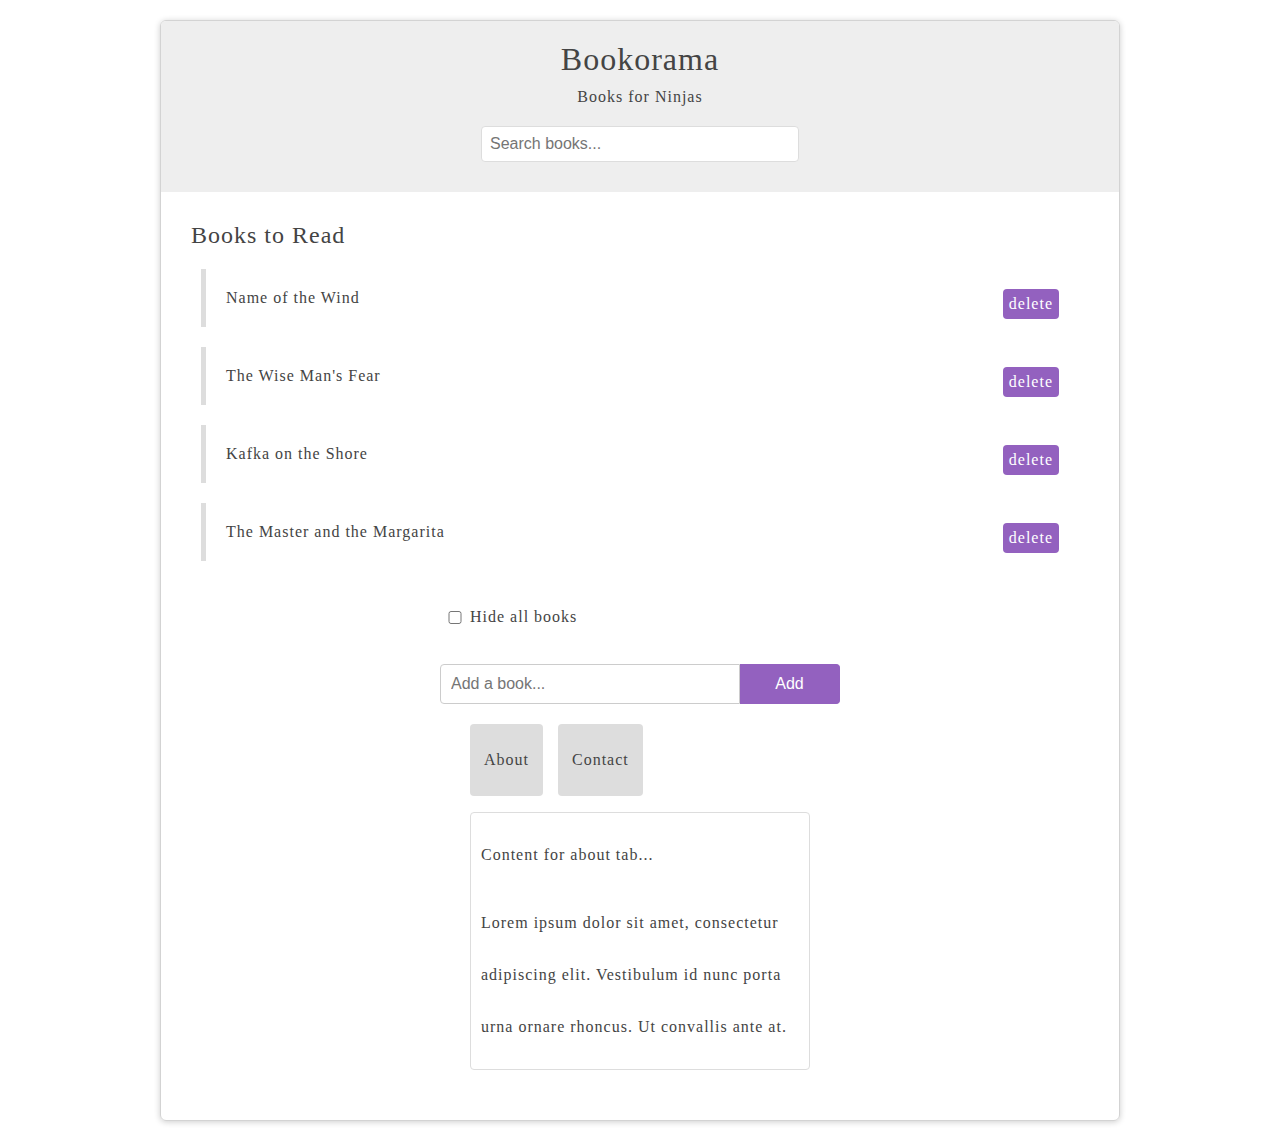
<file: index.html>
<!DOCTYPE html>
<html>

<head>
  <meta charset="utf-8">
  <link href="styles.css" rel="stylesheet" />
  <script src="app.js"></script>
  <title>JavaScript DOM Tutorials</title>
</head>

<body>
  <div id="wrapper">
    <header>
      <div id="page-banner">
        <h1 class="title">Bookorama</h1>
        <p>Books for Ninjas</p>
        <form id="search-books">
          <input type="text" placeholder="Search books..." />
        </form>
      </div>
    </header>
    <div id="book-list">
      <h2 class="title">Books to Read</h2>
      <ul>
        <li>
          <span class="name">Name of the Wind</span>
          <span class="delete">delete</span>
        </li>
        <li>
          <span class="name">The Wise Man's Fear</span>
          <span class="delete">delete</span>
        </li>
        <li>
          <span class="name">Kafka on the Shore</span>
          <span class="delete">delete</span>
        </li>
        <li>
          <span class="name">The Master and the Margarita</span>
          <span class="delete">delete</span>
        </li>
      </ul>
    </div>
    <form id="add-book">
      <input type="checkbox" id="hide" />
      <label for="hide">Hide all books</lable>
        <input type="text" placeholder="Add a book..." />
        <button>Add</button>
    </form>
    <div id="tabbed-content">
      <ul class="tabs">
        <li data-target="#about" class="active">About</li>
        <li data-target="#contact">Contact</li>
      </ul>
      <div class="panel active" id="about">
        <p>Content for about tab...</p>
        <p>Lorem ipsum dolor sit amet, consectetur adipiscing elit. Vestibulum id nunc porta urna ornare rhoncus. Ut convallis ante at.</p>
      </div>
      <div class="panel" id="contact">
        <p>Content for contact tab...</p>
        <p>Lorem ipsum dolor sit amet, consectetur adipiscing elit. Vestibulum id nunc porta urna ornare rhoncus. Ut convallis ante at.</p>
      </div>
    </div>

  </div>
</body>
</file>
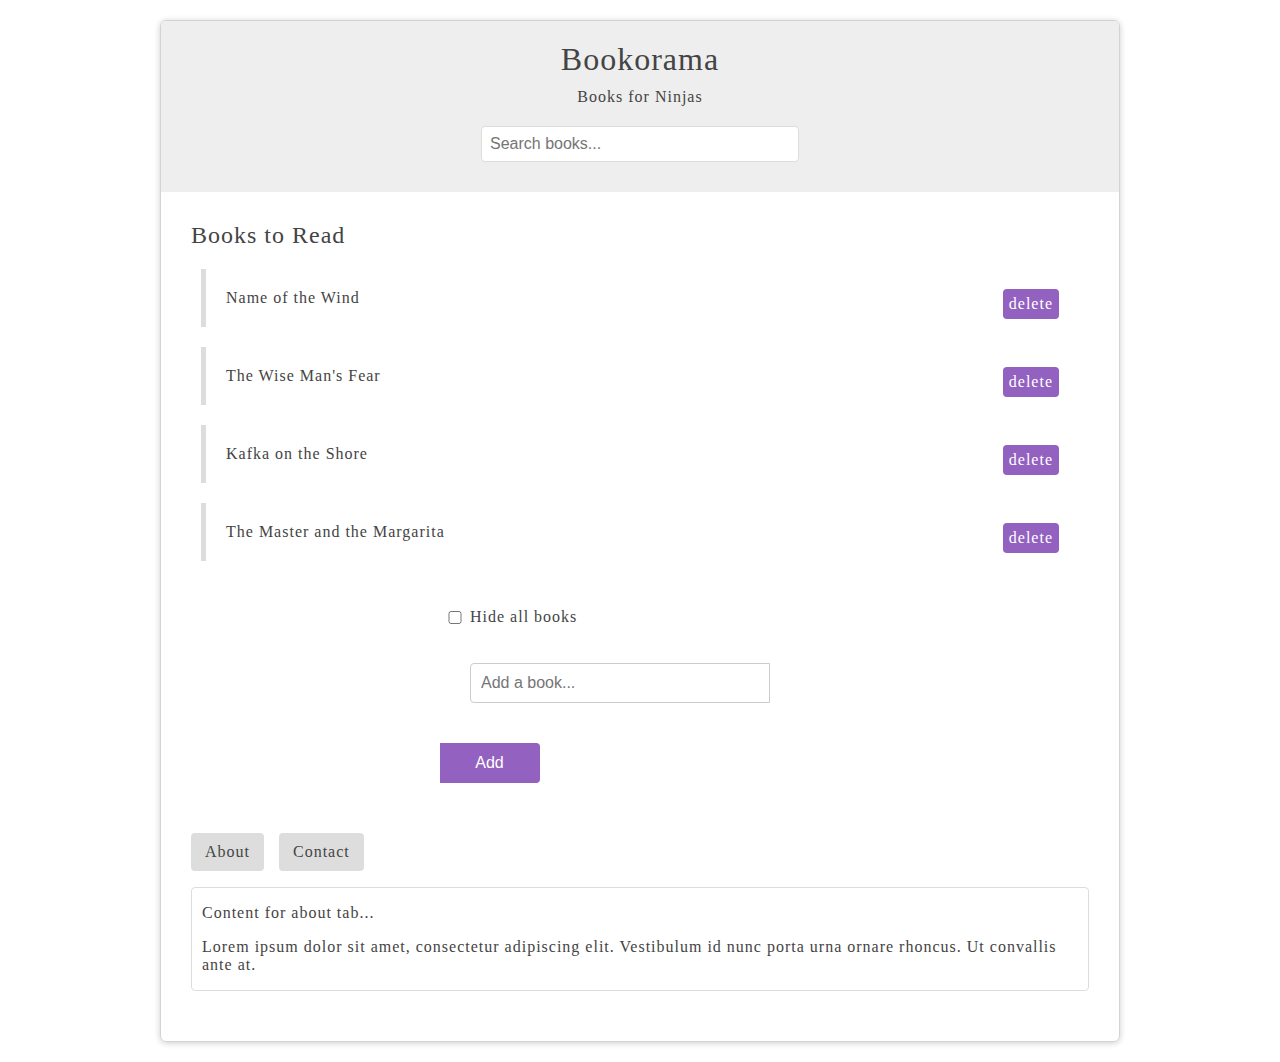
<file: index2.html>
<!DOCTYPE html>
<html>
  <head>
    <meta charset="utf-8">
    <link href="styles2.css" rel="stylesheet" />
    <title>JavaScript DOM Tutorials</title>
    <script src="app2.js"></script>
  </head>
  <body>
  	<div id="wrapper">
	    <header>
	    	<div id="page-banner">
	    		<h1 class="title">Bookorama</h1>
          <p>Books for Ninjas</p>
          <form id="search-books">
            <input type="text" placeholder="Search books..." />
          </form>
	    	</div>
	    </header>
	    <div id="book-list">
	    	<h2 class="title">Books to Read</h2>
	    	<ul>
	    		<li>
	    			<span class="name">Name of the Wind</span>
	    			<span class="delete">delete</span>
	    		</li>
	    		<li>
	    			<span class="name">The Wise Man's Fear</span>
	    			<span class="delete">delete</span>
	    		</li>
	    		<li>
	    			<span class="name">Kafka on the Shore</span>
	    			<span class="delete">delete</span>
	    		</li>
	    		<li>
	    			<span class="name">The Master and the Margarita</span>
	    			<span class="delete">delete</span>
	    		</li>
	    	</ul>
	    </div>
	    <form id="add-book">
        <input type="checkbox" id="hide" />
        <label for="hide">Hide all books</label>
	    	<input type="text" placeholder="Add a book..." />
	    	<button>Add</button>
	    </form>
      <div id="tabbed-content">
        <ul class="tabs">
          <li data-target="#about" class="active">About</li>
          <li data-target="#contact">Contact</li>
        </ul>
        <div class="panel active" id="about">
          <p>Content for about tab...</p>
          <p>Lorem ipsum dolor sit amet, consectetur adipiscing elit. Vestibulum id nunc porta urna ornare rhoncus. Ut convallis ante at.</p>
        </div>
        <div class="panel" id="contact">
          <p>Content for contact tab...</p>
          <p>Lorem ipsum dolor sit amet, consectetur adipiscing elit. Vestibulum id nunc porta urna ornare rhoncus. Ut convallis ante at.</p>
        </div>
      </div>
    </div>
  </body>
</html>
</file>
<file: styles.css>
body{
    font-family: Tahoma;
    color: #444;
    letter-spacing: 1px;
}

h1, h2{
    font-weight: normal;
}

#wrapper{
    width: 90%;
    max-width: 960px;
    margin: 20px auto;
    border-radius: 6px;
    box-shadow: 0px 1px 6px rgba(0,0,0,0.2);
    box-sizing: border-box;
    padding: 0 0 20px;
    overflow: hidden;
    border: 1px solid lightgray;
}

#page-banner{
    background: #eee ;
    padding: 10px 0;

}

#page-banner h1, #page-banner p{
    width: 100%;
    text-align: center;
    margin: 10px 0;
}

#page-banner input{
    width: 90%;
    max-width: 300px;
    margin: 20px auto;
    display: block;
    padding: 8px;
    border: 1px solid #ddd;
    border-radius: 4px;
    font-size: 16px;
    color: #444;
}

#book-list, #add-book, #tabbed-content{
    margin: 30px;
}

#book-list ul, #tabbed-content ul{
    list-style-type: none;
    padding: 0;
}

#book-list li{
    padding: 20px;
    border-left: 5px solid #ddd;
    margin: 20px 10px;
}

#book-list li:hover{
    border-color: #9361bf;
}

.delete{
    float: right;
    background: #9361bf;
    padding: 6px;
    border-radius: 4px;
    cursor: pointer;
    color: white;
}

.delete:hover{
    background: #333;
}

#add-book{
    width: 400px;
    margin: 0 auto;
}

#add-book input{
    display: block;
    margin: 20px 0;
    padding: 10px;
    border: 1px solid #ccc;
    font-size: 16px;
    border-radius: 4px 0 0 4px;
    box-sizing: border-box;
    width: 300px;
    float: left;
    clear: both;
}

#add-book button{
    border: 1px solid #9361bf;
    background: #9361bf;
    padding: 10px 20px;
    font-size: 16px;
    display: inline-block;
    margin: 0;
    border-radius: 0 4px 4px 0;
    cursor: pointer;
    width: 100px;
    float: left;
    margin: 20px 0;
    border-left: 0;
    color: white;
}

#add-book:after{
    content: '';
    display: block;
    clear: both;
}

#add-book #hide{
  width: 30px;
}

#add-book label{
  line-height: 52px;
}

#tabbed-content li{
    display: inline-block;
    padding: 10px 14px;
    background: #ddd;
    border-radius: 4px;
    cursor: pointer;
    margin-right: 10px;
}

#tabbed-content .panel{
    display: none;
    border: 1px solid #ddd;
    padding: 0 10px;
    border-radius: 4px;
}

#tabbed-content .panel.active{
    display: block;
}
</file>
<file: styles2.css>
body{
    font-family: Tahoma;
    color: #444;
    letter-spacing: 1px;
}

h1, h2{
    font-weight: normal;
}

#wrapper{
    width: 90%;
    max-width: 960px;
    margin: 20px auto;
    border-radius: 6px;
    box-shadow: 0px 1px 6px rgba(0,0,0,0.2);
    box-sizing: border-box;
    padding: 0 0 20px;
    overflow: hidden;
    border: 1px solid lightgray;
}

#page-banner{
    background: #eee ;
    padding: 10px 0;

}

#page-banner h1, #page-banner p{
    width: 100%;
    text-align: center;
    margin: 10px 0;
}

#page-banner input{
    width: 90%;
    max-width: 300px;
    margin: 20px auto;
    display: block;
    padding: 8px;
    border: 1px solid #ddd;
    border-radius: 4px;
    font-size: 16px;
    color: #444;
}

#book-list, #add-book, #tabbed-content{
    margin: 30px;
}

#book-list ul, #tabbed-content ul{
    list-style-type: none;
    padding: 0;
}

#book-list li{
    padding: 20px;
    border-left: 5px solid #ddd;
    margin: 20px 10px;
}

#book-list li:hover{
    border-color: #9361bf;
}

.delete{
    float: right;
    background: #9361bf;
    padding: 6px;
    border-radius: 4px;
    cursor: pointer;
    color: white;
}

.delete:hover{
    background: #333;
}

#add-book{
    width: 400px;
    margin: 0 auto;
}

#add-book input{
    display: block;
    margin: 20px 0;
    padding: 10px;
    border: 1px solid #ccc;
    font-size: 16px;
    border-radius: 4px 0 0 4px;
    box-sizing: border-box;
    width: 300px;
    float: left;
}

#add-book button{
    border: 1px solid #9361bf;
    background: #9361bf;
    padding: 10px 20px;
    font-size: 16px;
    display: inline-block;
    margin: 0;
    border-radius: 0 4px 4px 0;
    cursor: pointer;
    width: 100px;
    float: left;
    margin: 20px 0;
    border-left: 0;
    color: white;
}

#add-book:after{
    content: '';
    display: block;
    clear: both;
}

#add-book #hide{
  width: 30px;
}

#add-book label{
  line-height:52px;
}


#tabbed-content li{
    display: inline-block;
    padding: 10px 14px;
    background: #ddd;
    border-radius: 4px;
    cursor: pointer;
    margin-right: 10px;
}
#tabbed-content .panel{
    display: none;
    border: 1px solid #ddd;
    padding: 0 10px;
    border-radius: 4px;
}
#tabbed-content .panel.active{
    display: block;
}
</file>
